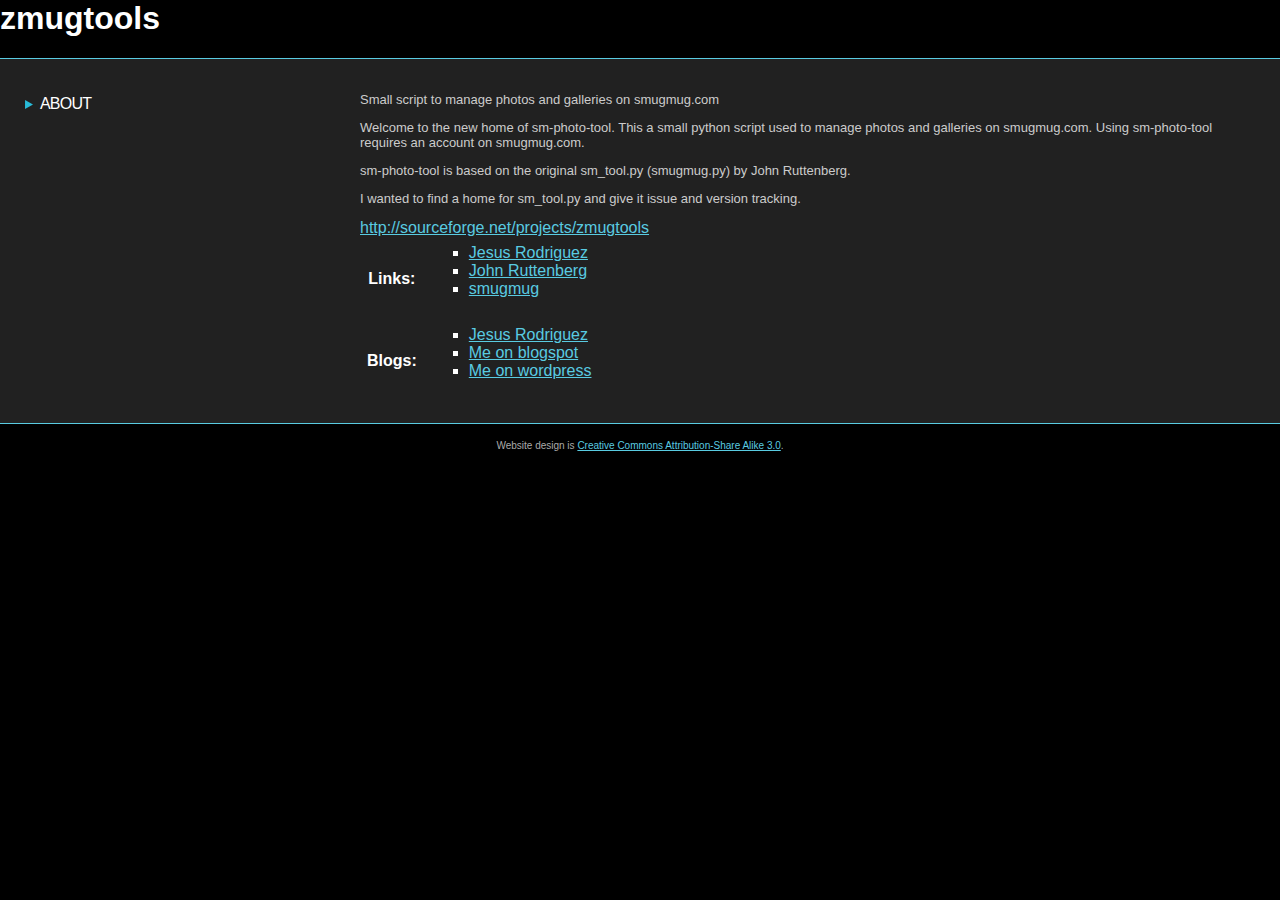
<file: trunk/web/index.html>
<html>
<head>
<meta http-equiv="Content-Type" content="text/html;charset=utf-8" />
<meta name="keywords" content="fuse,python,smugmug,zmugfs,zmugtools"/>
<title>zmugtools</title>
<link rel="stylesheet" href="./css/style.css" type="text/css" media="all" />
</head>
<body>
<h1 id="masthead">zmugtools</h1>
<div id="main">
  <div id="sidebar">
  <ul id="nav">
    <li id="active"><a href="index.html">About</a></li>
  </ul>
  </div>

<div id="content">
<p>Small script to manage photos and galleries on smugmug.com</p>
<p>Welcome to the new home of sm-photo-tool. This a small python script used to manage photos and galleries on smugmug.com. Using sm-photo-tool requires an account on smugmug.com.</p>
<p>sm-photo-tool is based on the original sm_tool.py (smugmug.py) by John Ruttenberg.</p>
<p>I wanted to find a home for sm_tool.py and give it issue and version tracking.</p>
<a href="http://sourceforge.net/projects/zmugtools">http://sourceforge.net/projects/zmugtools</a>

<table cellpadding=5>

<tr><th>Links:</th>
<td><ul>

<li><a href="http://www.jroller.com/page/jmrodri" rel=nofollow>Jesus Rodriguez</a></li>

<li><a href="http://rutt.smugmug.com/" rel=nofollow>John Ruttenberg</a></li>

<li><a href="http://www.smugmug.com" rel=nofollow>smugmug</a></li>

</ul></td>
</tr>


<tr><th>Blogs:</th>
<td><ul>

<li><a href="http://www.jroller.com/page/jmrodri" rel=nofollow>Jesus Rodriguez</a></li>

<li><a href="http://zeusville.blogspot.com" rel=nofollow>Me on blogspot</a></li>

<li><a href="http://zeusville.wordpress.com" rel=nofollow>Me on wordpress</a></li>

</ul></td>
</tr>


</table>
</div>
</div>
<div id="footer">
Website design is <a
href="http://creativecommons.org/licenses/by-sa/3.0/">Creative Commons
Attribution-Share Alike 3.0</a>.
</div>
</div>
</body>
</html>
</file>
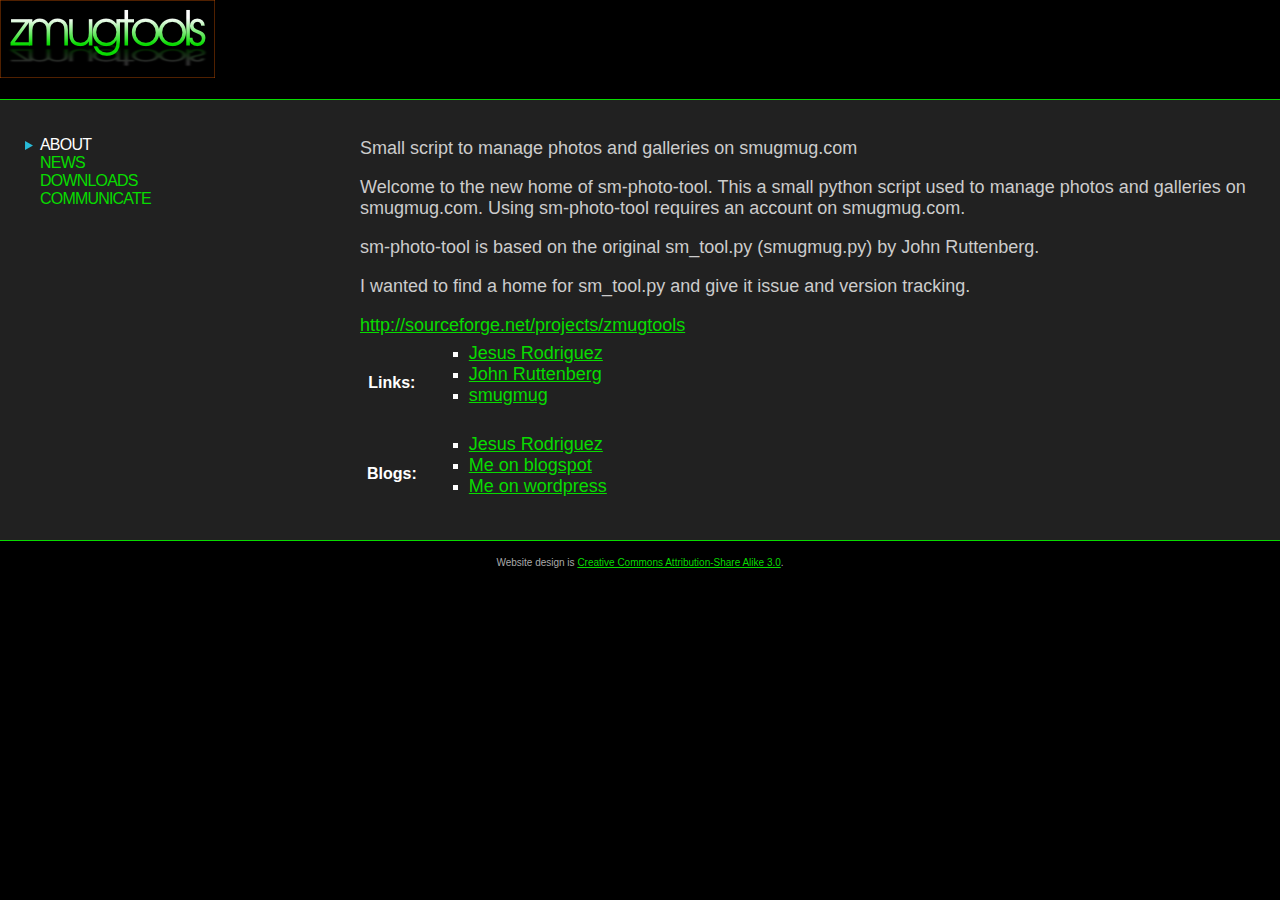
<file: web/htdocs/index.html>
<html>
<head>
<meta http-equiv="Content-Type" content="text/html;charset=utf-8" />
<meta name="keywords" content="fuse,python,smugmug,zmugfs,zmugtools"/>
<title>zmugtools</title>
<link rel="stylesheet" href="./css/style.css" type="text/css" media="all" />
</head>
<body>
<h1 id="masthead">
<a href="index.html"><img src="img/zmugtoolslogo.png" alt="zmugtools" /></a>
</h1>
<div id="main">
  <div id="sidebar">
  <ul id="nav">
    <li id="active"><a href="index.html">About</a></li>
    <li><a href="news.html">News</a></li>
    <li><a href="downloads.html">Downloads</a></li>
    <li><a href="communicate.html">Communicate</a></li>
  </ul>
  </div> <!-- end sidebar div -->

<div id="content">
<p>Small script to manage photos and galleries on smugmug.com</p>
<p>Welcome to the new home of sm-photo-tool. This a small python script used to manage photos and galleries on smugmug.com. Using sm-photo-tool requires an account on smugmug.com.</p>
<p>sm-photo-tool is based on the original sm_tool.py (smugmug.py) by John Ruttenberg.</p>
<p>I wanted to find a home for sm_tool.py and give it issue and version tracking.</p>
<a href="http://sourceforge.net/projects/zmugtools">http://sourceforge.net/projects/zmugtools</a>

<table cellpadding=5>

<tr><th>Links:</th>
<td><ul>

<li><a href="http://www.jroller.com/page/jmrodri" rel=nofollow>Jesus Rodriguez</a></li>

<li><a href="http://rutt.smugmug.com/" rel=nofollow>John Ruttenberg</a></li>

<li><a href="http://www.smugmug.com" rel=nofollow>smugmug</a></li>

</ul></td>
</tr>


<tr><th>Blogs:</th>
<td><ul>

<li><a href="http://www.jroller.com/page/jmrodri" rel=nofollow>Jesus Rodriguez</a></li>

<li><a href="http://zeusville.blogspot.com" rel=nofollow>Me on blogspot</a></li>

<li><a href="http://zeusville.wordpress.com" rel=nofollow>Me on wordpress</a></li>

</ul></td>
</tr>


</table>
</div> <!-- end of content div -->
</div> <!-- end of main div -->
<div id="footer">
Website design is <a
href="http://creativecommons.org/licenses/by-sa/3.0/">Creative Commons
Attribution-Share Alike 3.0</a>.
</div> <!-- end of footer div -->
</body>
</html>
</file>
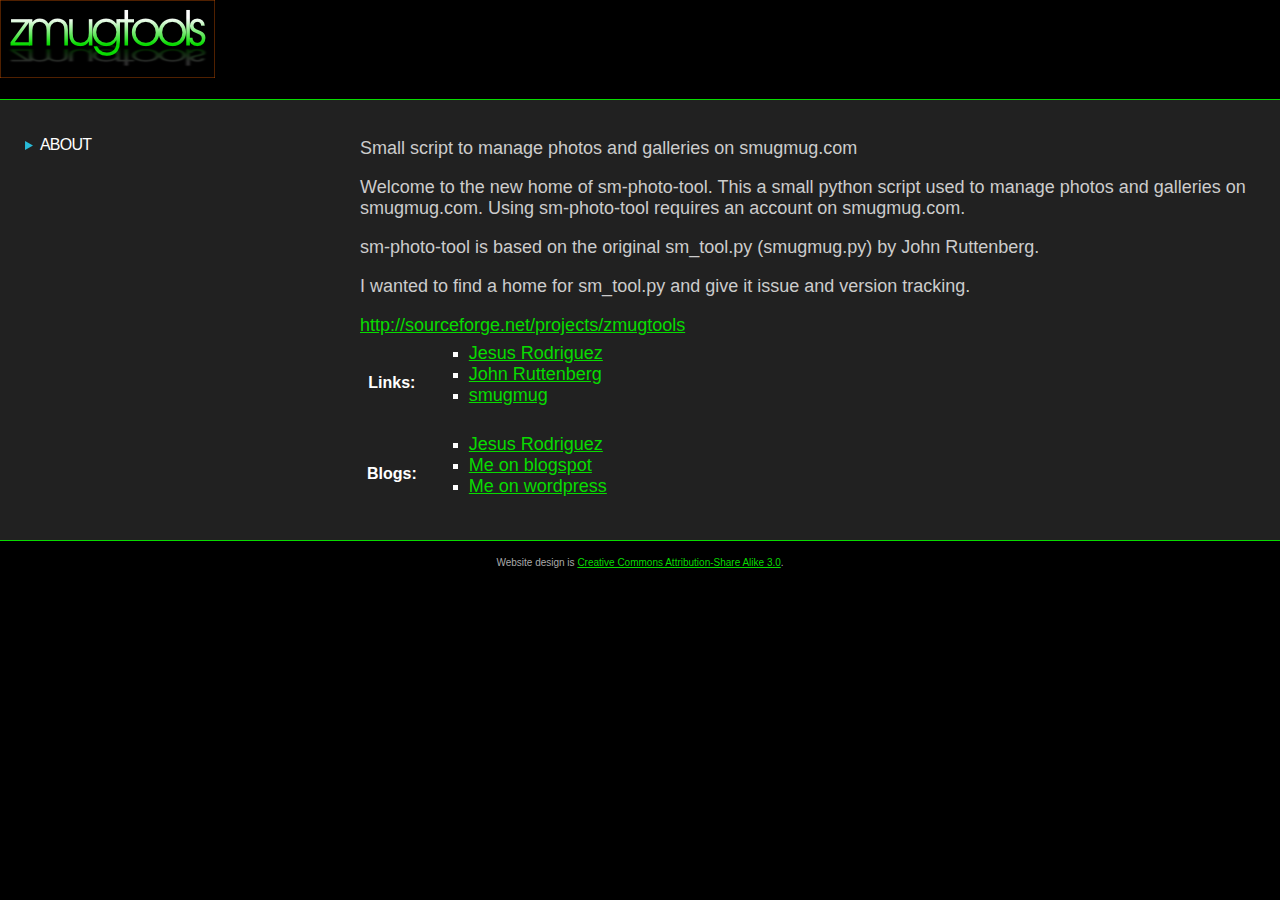
<file: trunk/web/htdocs/index.html>
<html>
<head>
<meta http-equiv="Content-Type" content="text/html;charset=utf-8" />
<meta name="keywords" content="fuse,python,smugmug,zmugfs,zmugtools"/>
<title>zmugtools</title>
<link rel="stylesheet" href="./css/style.css" type="text/css" media="all" />
</head>
<body>
<h1 id="masthead">
<a href="index.html"><img src="img/zmugtoolslogo.png" alt="zmugtools" /></a>
</h1>
<div id="main">
  <div id="sidebar">
  <ul id="nav">
    <li id="active"><a href="index.html">About</a></li>
  </ul>
  </div> <!-- end sidebar div -->

<div id="content">
<p>Small script to manage photos and galleries on smugmug.com</p>
<p>Welcome to the new home of sm-photo-tool. This a small python script used to manage photos and galleries on smugmug.com. Using sm-photo-tool requires an account on smugmug.com.</p>
<p>sm-photo-tool is based on the original sm_tool.py (smugmug.py) by John Ruttenberg.</p>
<p>I wanted to find a home for sm_tool.py and give it issue and version tracking.</p>
<a href="http://sourceforge.net/projects/zmugtools">http://sourceforge.net/projects/zmugtools</a>

<table cellpadding=5>

<tr><th>Links:</th>
<td><ul>

<li><a href="http://www.jroller.com/page/jmrodri" rel=nofollow>Jesus Rodriguez</a></li>

<li><a href="http://rutt.smugmug.com/" rel=nofollow>John Ruttenberg</a></li>

<li><a href="http://www.smugmug.com" rel=nofollow>smugmug</a></li>

</ul></td>
</tr>


<tr><th>Blogs:</th>
<td><ul>

<li><a href="http://www.jroller.com/page/jmrodri" rel=nofollow>Jesus Rodriguez</a></li>

<li><a href="http://zeusville.blogspot.com" rel=nofollow>Me on blogspot</a></li>

<li><a href="http://zeusville.wordpress.com" rel=nofollow>Me on wordpress</a></li>

</ul></td>
</tr>


</table>
</div> <!-- end of content div -->
</div> <!-- end of main div -->
<div id="footer">
Website design is <a
href="http://creativecommons.org/licenses/by-sa/3.0/">Creative Commons
Attribution-Share Alike 3.0</a>.
</div> <!-- end of footer div -->
</body>
</html>
</file>
<file: trunk/web/css/style.css>
body, html {
  background-color: black;
  margin: 0;
  padding: 0;
}

body {
  min-width: 750px;
}

img {
  border: none;
}

/* site-wide font specifications */

body, ul, li, p, h1, h2, h3 {
  font-family: "Liberation Sans", "Helvetica", "Luxi Sans", "Bitstream Vera Sans", sans-serif;
  color: white;
}

ul {
  list-style-type: square;
}

#sidebar {
  height: auto;
  float: left;
}

#sidebar p, #sidebar h2 {
  margin-left: 24px;
}

ul#nav {
  text-transform: uppercase;
  letter-spacing: -.05em;
  list-style-type: none;
  font-family: "URW Gothic", "Liberation Sans", "Helvetica", "Luxi Sans", "Bitstream Vera Sans", sans-serif;
}

ul#nav li a {
  color: #59cbe1;
  text-decoration: none;
}

ul#nav li#active {
  list-style-image: url('../img/current-page.png');
}

ul#nav li#active a, ul#nav li#active a:link, ul#nav li#active a:visited {
  color: white;
}

div#feed {
  width: 160px;
  font-size: small;
  margin-top: 28px;
  margin-bottom: 50px;
  border-top: 1px solid #444;
  padding-top: 5px;
}

div#feed ul {
  font-size: x-small;
}


#wrap {
  min-width: 750px;
  margin: 0px 3%;
  padding-top: 12px;
}

div#main {
  background-color: #212121;
  border-top: 1px solid #59cbe1;
  border-bottom: 1px solid #59cbe1;
  overflow: auto;
  padding: 20px 0px;
}

div#content {
  width: 70%;
  float: right;
  padding: 0px 24px;
}

div#content h1 {
  font-size: x-large;
  font-weight: normal;
}

div#content h2 {
  font-size: medium;
  font-weight: 900;
  text-transform: uppercase;
}

div#content h3 {
  color: #59cbe1;
}


div#content p {
  font-size: small;
  color: #ccc;
}

a:link {
  color: #59cbe1;
}

a:hover {
  color: white;
}

a:visited {
  color: #99d9e8;
}


#content p.metadata {
  font-size: x-small;
  color: white;
}

dt {
  font-weight: 900;
  margin-bottom: 1em;
}

dd {
  color: #ccc;
  margin-bottom: 2em;
}

.back-to-top {
  background: url('../img/up-arrow.gif') left no-repeat;
  padding-left: 20px;
  font-size: small;
}

blockquote {
  border-top: 1px solid #ccc;
  border-bottom: 1px solid #ccc;
  background: #444;
  padding: 2px 4px;
}

p.note, p.tip {
  margin: 16px 8px;
  padding: 8px 12px;
  color: white !important;
  background-color: #666;
  -moz-border-radius: 10px;
}

p.note strong, p.tip strong {
  font-size: 120%;
}

tt {
  font-size: 130%;
  font-weight: 700;
}

#faq, #toc {
  border-top: 1px solid #ccc;
  border-bottom: 1px solid #ccc;
  background: #444;
  padding-top: 12px;
  padding-bottom: 16px;
  padding-left: 30px;
}

#footer {
  width: 100%;
  font-size: x-small;
  color: #aaa;
  text-align: center;
  padding-top: 16px;
  padding-bottom: 16px;
}
</file>
<file: web/htdocs/css/style.css>
body, html {
  background-color: black;
  margin: 0;
  padding: 0;
}

body {
  min-width: 750px;
}

img {
  border: none;
}

/* site-wide font specifications */

body, ul, li, p, h1, h2, h3 {
  font-family: "Liberation Sans", "Helvetica", "Luxi Sans", "Bitstream Vera Sans", sans-serif;
  color: white;
}

ul {
  list-style-type: square;
}

#sidebar {
  height: auto;
  float: left;
}

#sidebar p, #sidebar h2 {
  margin-left: 24px;
}

ul#nav {
  text-transform: uppercase;
  letter-spacing: -.05em;
  list-style-type: none;
  font-family: "URW Gothic", "Liberation Sans", "Helvetica", "Luxi Sans", "Bitstream Vera Sans", sans-serif;
}

ul#nav li a {
  color: #08db00;
  text-decoration: none;
}

ul#nav li#active {
  list-style-image: url('../img/current-page.png');
}

ul#nav li#active a, ul#nav li#active a:link, ul#nav li#active a:visited {
  color: white;
}

div#feed {
  width: 160px;
  font-size: small;
  margin-top: 28px;
  margin-bottom: 50px;
  border-top: 1px solid #444;
  padding-top: 5px;
}

div#feed ul {
  font-size: x-small;
}


#wrap {
  min-width: 750px;
  margin: 0px 3%;
  padding-top: 12px;
}

div#main {
  background-color: #212121;
  /* border-top: 1px solid #08db00;*/
  border-top: 1px solid #08db00;
  /* border-bottom: 1px solid #08db00;*/
  border-bottom: 1px solid #08db00;
  overflow: auto;
  padding: 20px 0px;
}

div#content {
  width: 70%;
  float: right;
  padding: 0px 24px;
}

div#content h1 {
  font-size: x-large;
  font-weight: normal;
}

div#content h2 {
  font-size: medium;
  font-weight: 900;
  text-transform: uppercase;
}

div#content h3 {
  color: #08db00;
}


div#content p {
  color: #ccc;
}

div#content a, p {
  font-size: large;
}

a:link {
  color: #08db00;
}

a:hover {
  color: white;
}

a:visited {
  color: #30a62a;
}


#content p.metadata {
  font-size: x-small;
  color: white;
}

dt {
  font-weight: 900;
  margin-bottom: 1em;
}

dd {
  color: #ccc;
  margin-bottom: 2em;
}

.back-to-top {
  background: url('../img/up-arrow.gif') left no-repeat;
  padding-left: 20px;
  font-size: small;
}

blockquote {
  border-top: 1px solid #ccc;
  border-bottom: 1px solid #ccc;
  background: #444;
  padding: 2px 4px;
}

p.note, p.tip {
  margin: 16px 8px;
  padding: 8px 12px;
  color: white !important;
  background-color: #666;
  -moz-border-radius: 10px;
}

p.note strong, p.tip strong {
  font-size: 120%;
}

tt {
  font-size: 130%;
  font-weight: 700;
}

#faq, #toc {
  border-top: 1px solid #ccc;
  border-bottom: 1px solid #ccc;
  background: #444;
  padding-top: 12px;
  padding-bottom: 16px;
  padding-left: 30px;
}

#footer {
  width: 100%;
  font-size: x-small;
  color: #aaa;
  text-align: center;
  padding-top: 16px;
  padding-bottom: 16px;
}
</file>
<file: trunk/web/htdocs/css/style.css>
body, html {
  background-color: black;
  margin: 0;
  padding: 0;
}

body {
  min-width: 750px;
}

img {
  border: none;
}

/* site-wide font specifications */

body, ul, li, p, h1, h2, h3 {
  font-family: "Liberation Sans", "Helvetica", "Luxi Sans", "Bitstream Vera Sans", sans-serif;
  color: white;
}

ul {
  list-style-type: square;
}

#sidebar {
  height: auto;
  float: left;
}

#sidebar p, #sidebar h2 {
  margin-left: 24px;
}

ul#nav {
  text-transform: uppercase;
  letter-spacing: -.05em;
  list-style-type: none;
  font-family: "URW Gothic", "Liberation Sans", "Helvetica", "Luxi Sans", "Bitstream Vera Sans", sans-serif;
}

ul#nav li a {
  color: #08db00;
  text-decoration: none;
}

ul#nav li#active {
  list-style-image: url('../img/current-page.png');
}

ul#nav li#active a, ul#nav li#active a:link, ul#nav li#active a:visited {
  color: white;
}

div#feed {
  width: 160px;
  font-size: small;
  margin-top: 28px;
  margin-bottom: 50px;
  border-top: 1px solid #444;
  padding-top: 5px;
}

div#feed ul {
  font-size: x-small;
}


#wrap {
  min-width: 750px;
  margin: 0px 3%;
  padding-top: 12px;
}

div#main {
  background-color: #212121;
  /* border-top: 1px solid #08db00;*/
  border-top: 1px solid #08db00;
  /* border-bottom: 1px solid #08db00;*/
  border-bottom: 1px solid #08db00;
  overflow: auto;
  padding: 20px 0px;
}

div#content {
  width: 70%;
  float: right;
  padding: 0px 24px;
}

div#content h1 {
  font-size: x-large;
  font-weight: normal;
}

div#content h2 {
  font-size: medium;
  font-weight: 900;
  text-transform: uppercase;
}

div#content h3 {
  color: #08db00;
}


div#content p {
  color: #ccc;
}

div#content a, p {
  font-size: large;
}

a:link {
  color: #08db00;
}

a:hover {
  color: white;
}

a:visited {
  color: #30a62a;
}


#content p.metadata {
  font-size: x-small;
  color: white;
}

dt {
  font-weight: 900;
  margin-bottom: 1em;
}

dd {
  color: #ccc;
  margin-bottom: 2em;
}

.back-to-top {
  background: url('../img/up-arrow.gif') left no-repeat;
  padding-left: 20px;
  font-size: small;
}

blockquote {
  border-top: 1px solid #ccc;
  border-bottom: 1px solid #ccc;
  background: #444;
  padding: 2px 4px;
}

p.note, p.tip {
  margin: 16px 8px;
  padding: 8px 12px;
  color: white !important;
  background-color: #666;
  -moz-border-radius: 10px;
}

p.note strong, p.tip strong {
  font-size: 120%;
}

tt {
  font-size: 130%;
  font-weight: 700;
}

#faq, #toc {
  border-top: 1px solid #ccc;
  border-bottom: 1px solid #ccc;
  background: #444;
  padding-top: 12px;
  padding-bottom: 16px;
  padding-left: 30px;
}

#footer {
  width: 100%;
  font-size: x-small;
  color: #aaa;
  text-align: center;
  padding-top: 16px;
  padding-bottom: 16px;
}
</file>
